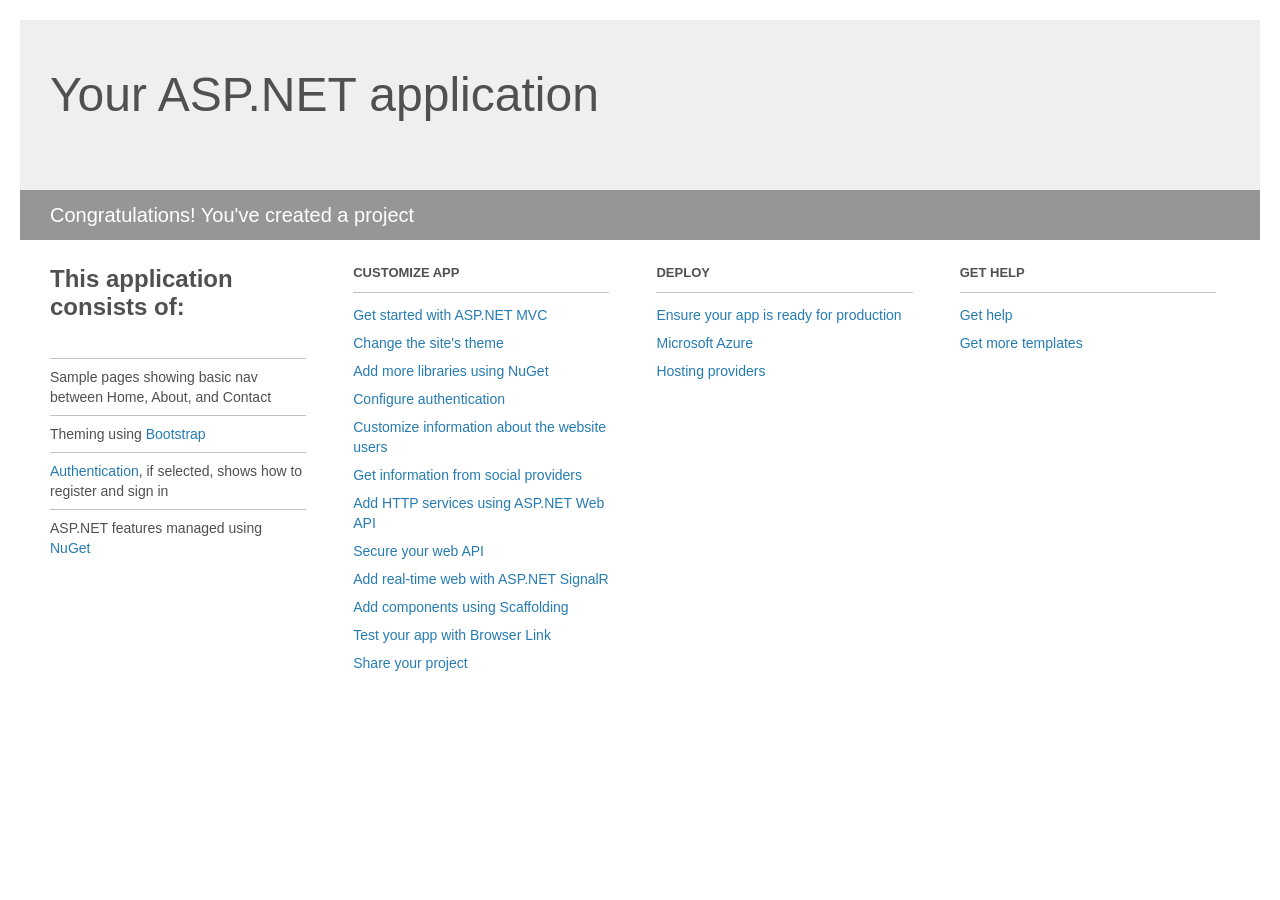
<file: OCASIA.Meeting.Registration1/Project_Readme.html>
﻿<!DOCTYPE html>
<html lang="en">
<head>
    <meta charset="utf-8" />
    <title>Your ASP.NET application</title>
    <style>
        body {
            background: #fff;
            color: #505050;
            font: 14px 'Segoe UI', tahoma, arial, helvetica, sans-serif;
            margin: 20px;
            padding: 0;
        }

        #header {
            background: #efefef;
            padding: 0;
        }

        h1 {
            font-size: 48px;
            font-weight: normal;
            margin: 0;
            padding: 0 30px;
            line-height: 150px;
        }

        p {
            font-size: 20px;
            color: #fff;
            background: #969696;
            padding: 0 30px;
            line-height: 50px;
        }

        #main {
            padding: 5px 30px;
        }

        .section {
            width: 21.7%;
            float: left;
            margin: 0 0 0 4%;
        }

            .section h2 {
                font-size: 13px;
                text-transform: uppercase;
                margin: 0;
                border-bottom: 1px solid silver;
                padding-bottom: 12px;
                margin-bottom: 8px;
            }

            .section.first {
                margin-left: 0;
            }

                .section.first h2 {
                    font-size: 24px;
                    text-transform: none;
                    margin-bottom: 25px;
                    border: none;
                }

                .section.first li {
                    border-top: 1px solid silver;
                    padding: 8px 0;
                }

            .section.last {
                margin-right: 0;
            }

        ul {
            list-style: none;
            padding: 0;
            margin: 0;
            line-height: 20px;
        }

        li {
            padding: 4px 0;
        }

        a {
            color: #267cb2;
            text-decoration: none;
        }

            a:hover {
                text-decoration: underline;
            }
    </style>
</head>
<body>

    <div id="header">
        <h1>Your ASP.NET application</h1>
        <p>Congratulations! You've created a project</p>
    </div>

    <div id="main">
        <div class="section first">
            <h2>This application consists of:</h2>
            <ul>
                <li>Sample pages showing basic nav between Home, About, and Contact</li>
                <li>Theming using <a href="http://go.microsoft.com/fwlink/?LinkID=615519">Bootstrap</a></li>
                <li><a href="http://go.microsoft.com/fwlink/?LinkID=615520">Authentication</a>, if selected, shows how to register and sign in</li>
                <li>ASP.NET features managed using <a href="http://go.microsoft.com/fwlink/?LinkID=320756">NuGet</a></li>
            </ul>
        </div>

        <div class="section">
            <h2>Customize app</h2>
            <ul>
                <li><a href="http://go.microsoft.com/fwlink/?LinkID=615541">Get started with ASP.NET MVC</a></li>
                <li><a href="http://go.microsoft.com/fwlink/?LinkID=615523">Change the site's theme</a></li>
                <li><a href="http://go.microsoft.com/fwlink/?LinkID=615524">Add more libraries using NuGet</a></li>
                <li><a href="http://go.microsoft.com/fwlink/?LinkID=615542">Configure authentication</a></li>
                <li><a href="http://go.microsoft.com/fwlink/?LinkID=615526">Customize information about the website users</a></li>
                <li><a href="http://go.microsoft.com/fwlink/?LinkID=615527">Get information from social providers</a></li>
                <li><a href="http://go.microsoft.com/fwlink/?LinkID=615528">Add HTTP services using ASP.NET Web API</a></li>
                <li><a href="http://go.microsoft.com/fwlink/?LinkID=615529">Secure your web API</a></li>
                <li><a href="http://go.microsoft.com/fwlink/?LinkID=615530">Add real-time web with ASP.NET SignalR</a></li>
                <li><a href="http://go.microsoft.com/fwlink/?LinkID=615531">Add components using Scaffolding</a></li>
                <li><a href="http://go.microsoft.com/fwlink/?LinkID=615532">Test your app with Browser Link</a></li>
                <li><a href="http://go.microsoft.com/fwlink/?LinkID=615533">Share your project</a></li>
            </ul>
        </div>

        <div class="section">
            <h2>Deploy</h2>
            <ul>
                <li><a href="http://go.microsoft.com/fwlink/?LinkID=615534">Ensure your app is ready for production</a></li>
                <li><a href="http://go.microsoft.com/fwlink/?LinkID=615535">Microsoft Azure</a></li>
                <li><a href="http://go.microsoft.com/fwlink/?LinkID=615536">Hosting providers</a></li>
            </ul>
        </div>

        <div class="section last">
            <h2>Get help</h2>
            <ul>
                <li><a href="http://go.microsoft.com/fwlink/?LinkID=615537">Get help</a></li>
                <li><a href="http://go.microsoft.com/fwlink/?LinkID=615538">Get more templates</a></li>
            </ul>
        </div>
    </div>

</body>
</html>
</file>
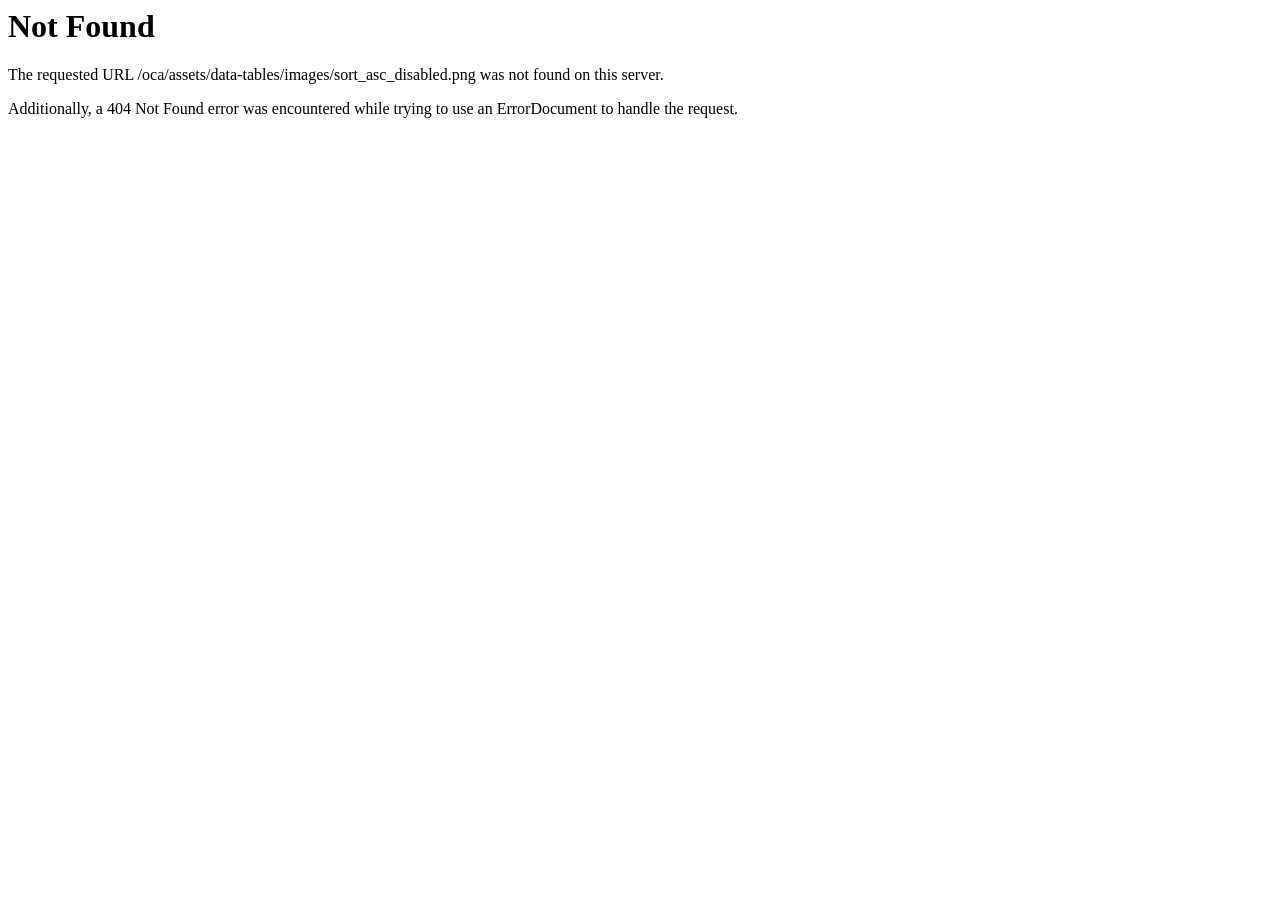
<file: OCASIA.Meeting.Web/assets/data-tables/images/sort_asc_disabled.html>
<!DOCTYPE HTML PUBLIC "-//IETF//DTD HTML 2.0//EN">
<html><head>
<title>404 Not Found</title>
</head><body>
<h1>Not Found</h1>
<p>The requested URL /oca/assets/data-tables/images/sort_asc_disabled.png was not found on this server.</p>
<p>Additionally, a 404 Not Found
error was encountered while trying to use an ErrorDocument to handle the request.</p>
</body></html>
</file>
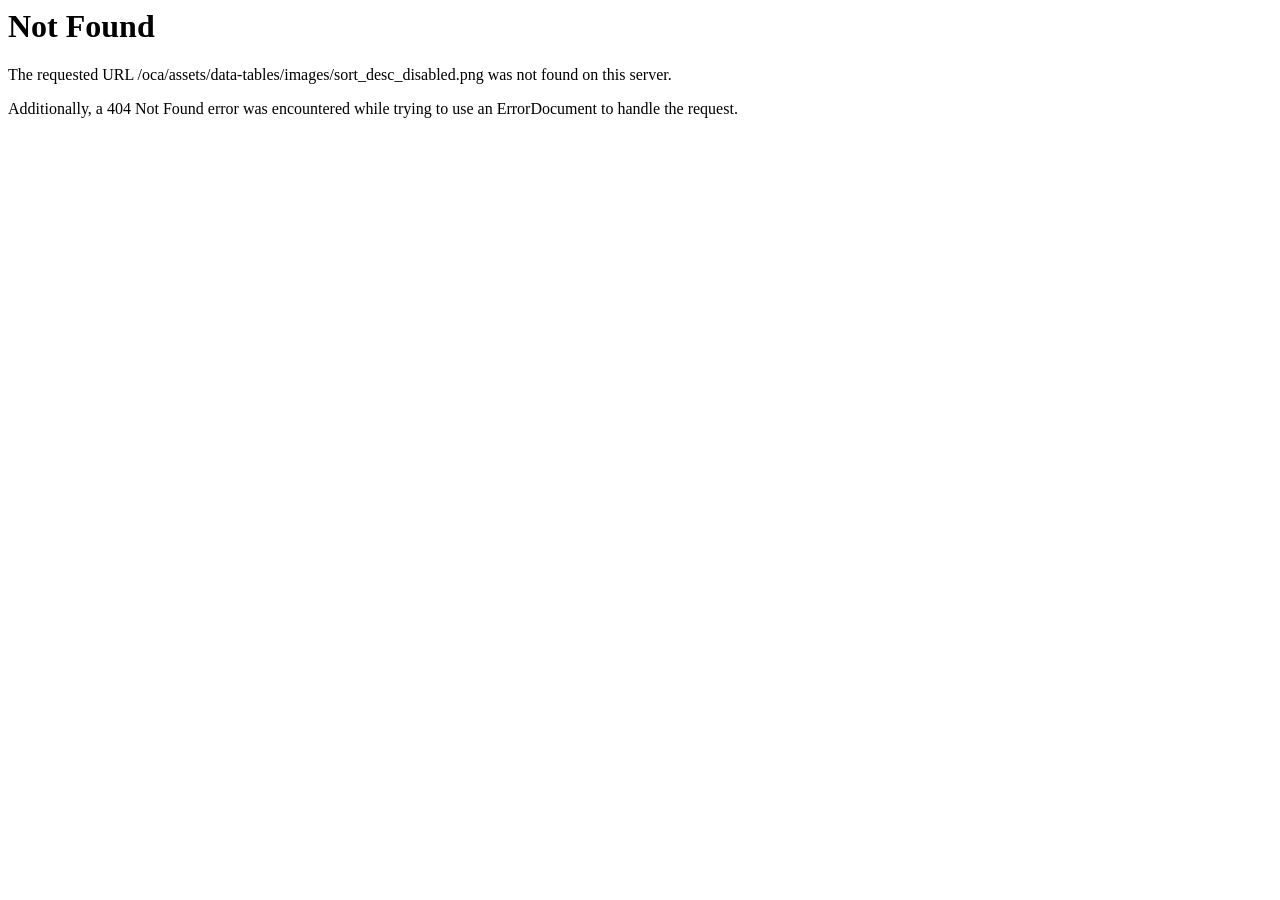
<file: OCASIA.Meeting.Web/assets/data-tables/images/sort_desc_disabled.html>
<!DOCTYPE HTML PUBLIC "-//IETF//DTD HTML 2.0//EN">
<html><head>
<title>404 Not Found</title>
</head><body>
<h1>Not Found</h1>
<p>The requested URL /oca/assets/data-tables/images/sort_desc_disabled.png was not found on this server.</p>
<p>Additionally, a 404 Not Found
error was encountered while trying to use an ErrorDocument to handle the request.</p>
</body></html>
</file>
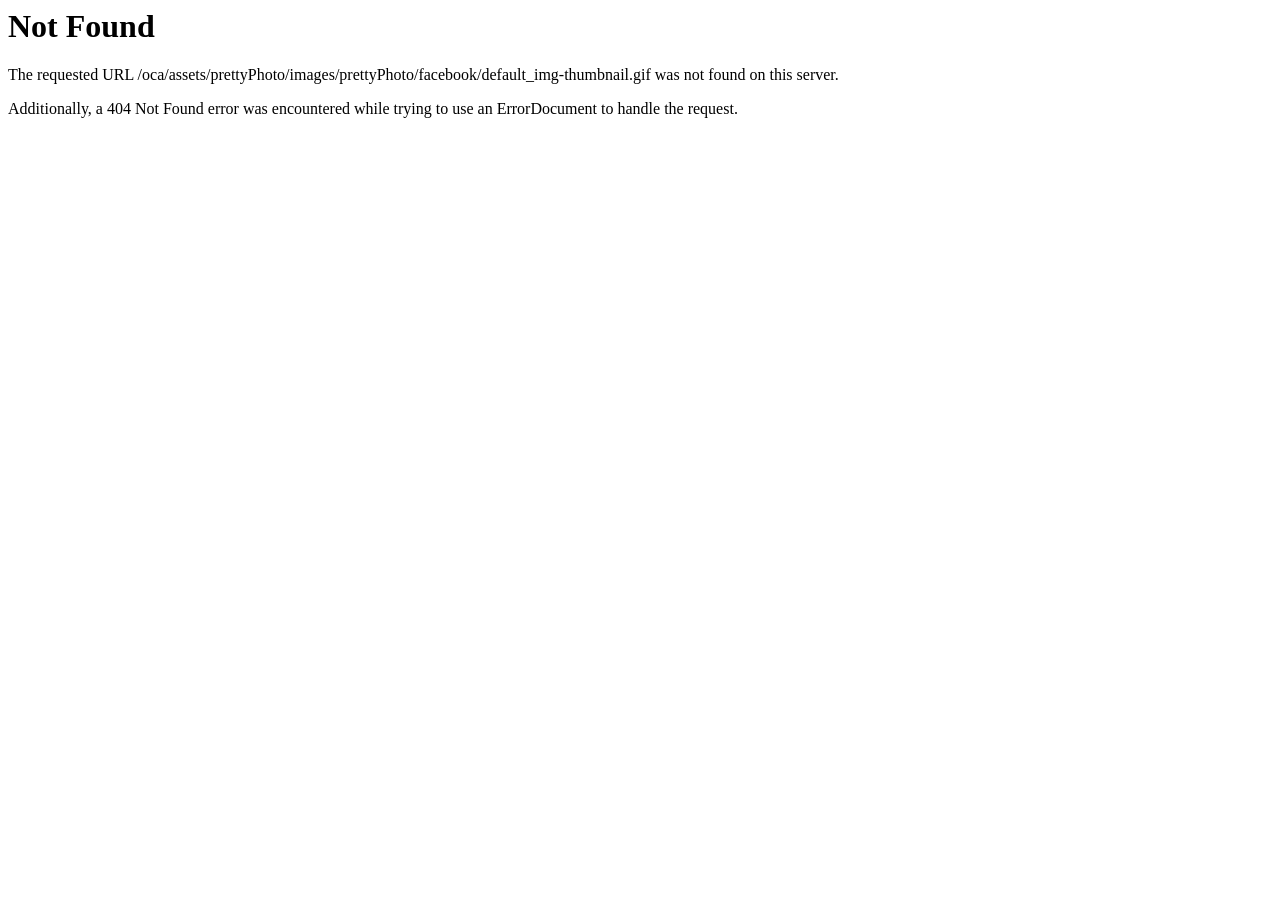
<file: OCASIA.Meeting.Web/assets/prettyPhoto/images/prettyPhoto/facebook/default_img-thumbnail.html>
<!DOCTYPE HTML PUBLIC "-//IETF//DTD HTML 2.0//EN">
<html><head>
<title>404 Not Found</title>
</head><body>
<h1>Not Found</h1>
<p>The requested URL /oca/assets/prettyPhoto/images/prettyPhoto/facebook/default_img-thumbnail.gif was not found on this server.</p>
<p>Additionally, a 404 Not Found
error was encountered while trying to use an ErrorDocument to handle the request.</p>
</body></html>
</file>
